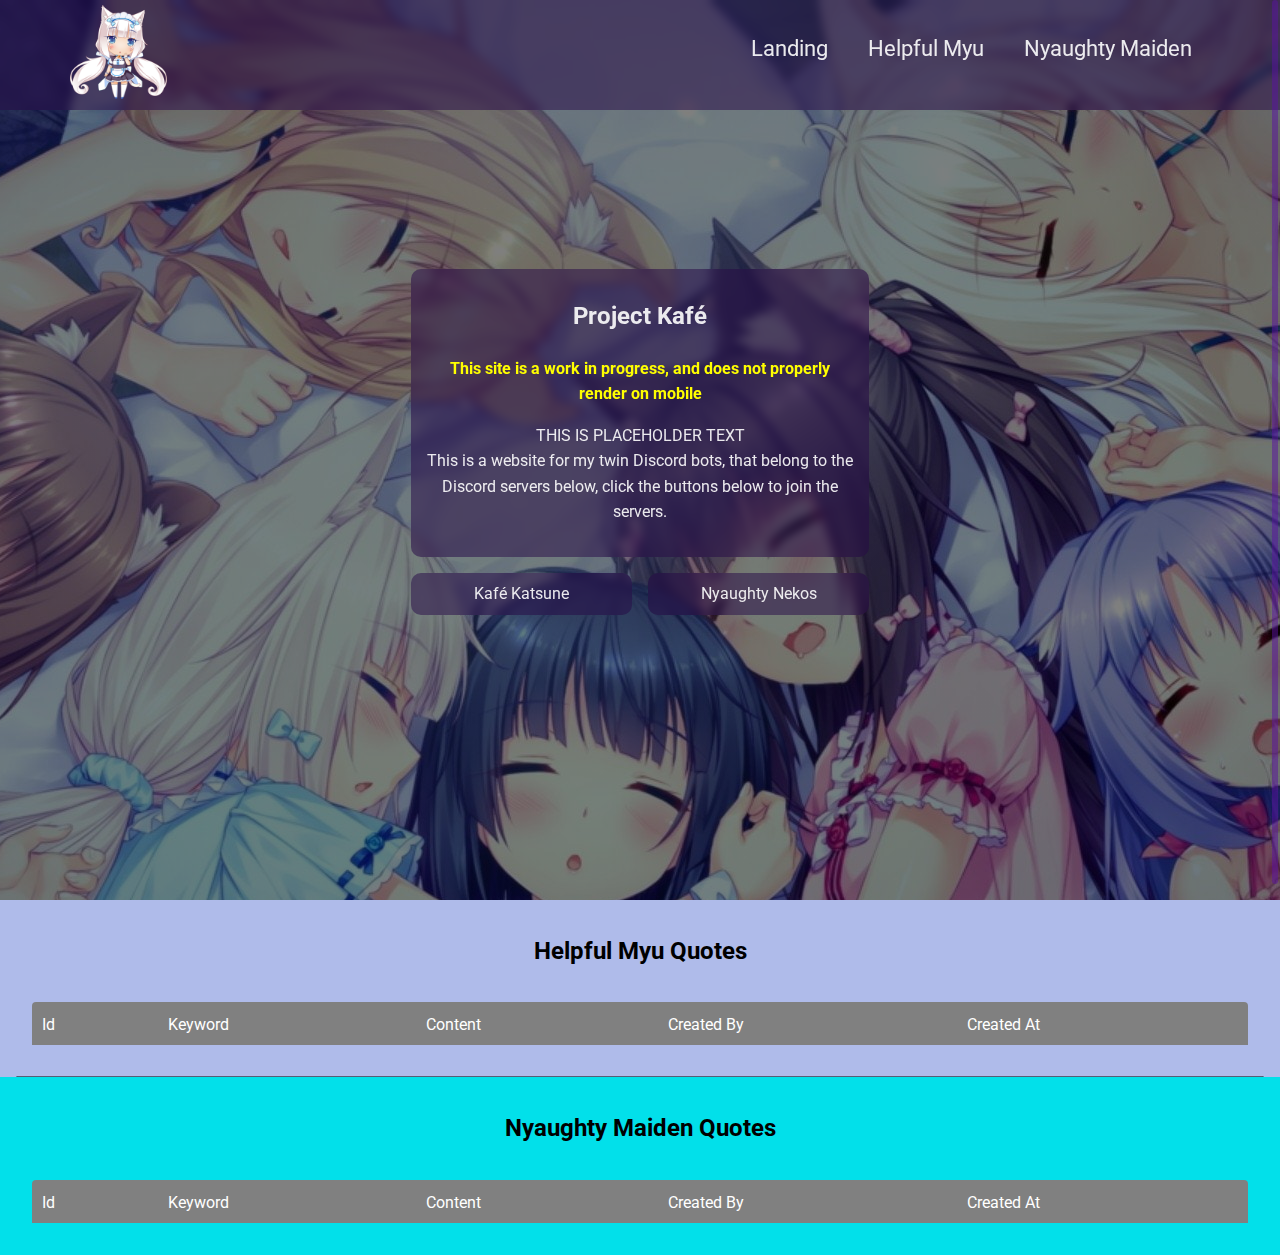
<file: index.html>
<html lang="en-US">
    <head>
        <link rel="stylesheet" href="./assets/index.css" media="screen" />
        <script src="https://code.jquery.com/jquery-3.6.3.min.js" crossorigin="anonymous"></script>
        <script type="text/javascript" src="./assets/index.js"></script>

        <link rel="stylesheet" href="./assets/plugins/sortable/index.css" />

        <title>Project Kafé</title>
    </head>
    <body>
        <div class="scrollbar"><div class="thumb"></div></div>
        <nav>
            <div class="logo">
                <a href="#top"><img src="./assets/images/VanillaChibi.png" alt="logo" /></a>
            </div>
            <div class="desktop-buttons">
                <a id="landing_anchor" href="#landing">Landing</a>
                <a id="hm_anchor" href="#hm">Helpful Myu</a>
                <a id="nm_anchor" href="#nm">Nyaughty Maiden</a>
            </div>
            <div class="mobile-buttons">
                <a id="landing_anchor" href="#landing">Landing</a>
                <a id="hm_anchor" href="#hm">Helpful Myu</a>
                <a id="nm_anchor" href="#nm">Nyaughty Maiden</a>
            </div>
        </nav>
        <main id="landing">
            <div class="content">
                <div class="container">
                    <div class="textArea">
                        <h2>Project Kafé</h2>
                        <b style="color: yellow">This site is a work in progress, and does not properly render on mobile</b>
                        <p>
                            THIS IS PLACEHOLDER TEXT<br />This is a website for my twin Discord bots, that belong to the Discord servers below, click the buttons below to join the
                            servers.
                        </p>
                    </div>
                    <div class="buttons">
                        <a href="" onclick="window.open('http:\/\/discord.gg/nekord','popup','width=600,height=600'); return false;">Kafé Katsune</a>
                        <a href="" onclick="window.open('http:\/\/discord.gg/j4kdyBRqJV','popup','width=600,height=600'); return false;">Nyaughty Nekos</a>
                    </div>
                </div>
            </div>
        </main>
        <section id="hm">
            <h2>Helpful Myu Quotes</h2>
            <table class="sortable">
                <thead>
                    <tr>
                        <th>id</th>
                        <th>keyword</th>
                        <th>content</th>
                        <th>created by</th>
                        <th>created at</th>
                    </tr>
                </thead>
                <tbody id="hm_quotes"></tbody>
            </table>
            <hr />
        </section>
        <section id="nm">
            <h2>Nyaughty Maiden Quotes</h2>
            <table class="sortable">
                <thead>
                    <tr>
                        <th>id</th>
                        <th>keyword</th>
                        <th>content</th>
                        <th>created by</th>
                        <th>created at</th>
                    </tr>
                </thead>
                <tbody id="nm_quotes"></tbody>
            </table>
        </section>
        <footer></footer>
        <script async src="./assets/plugins/sortable/index.js"></script>
    </body>
</html>
</file>
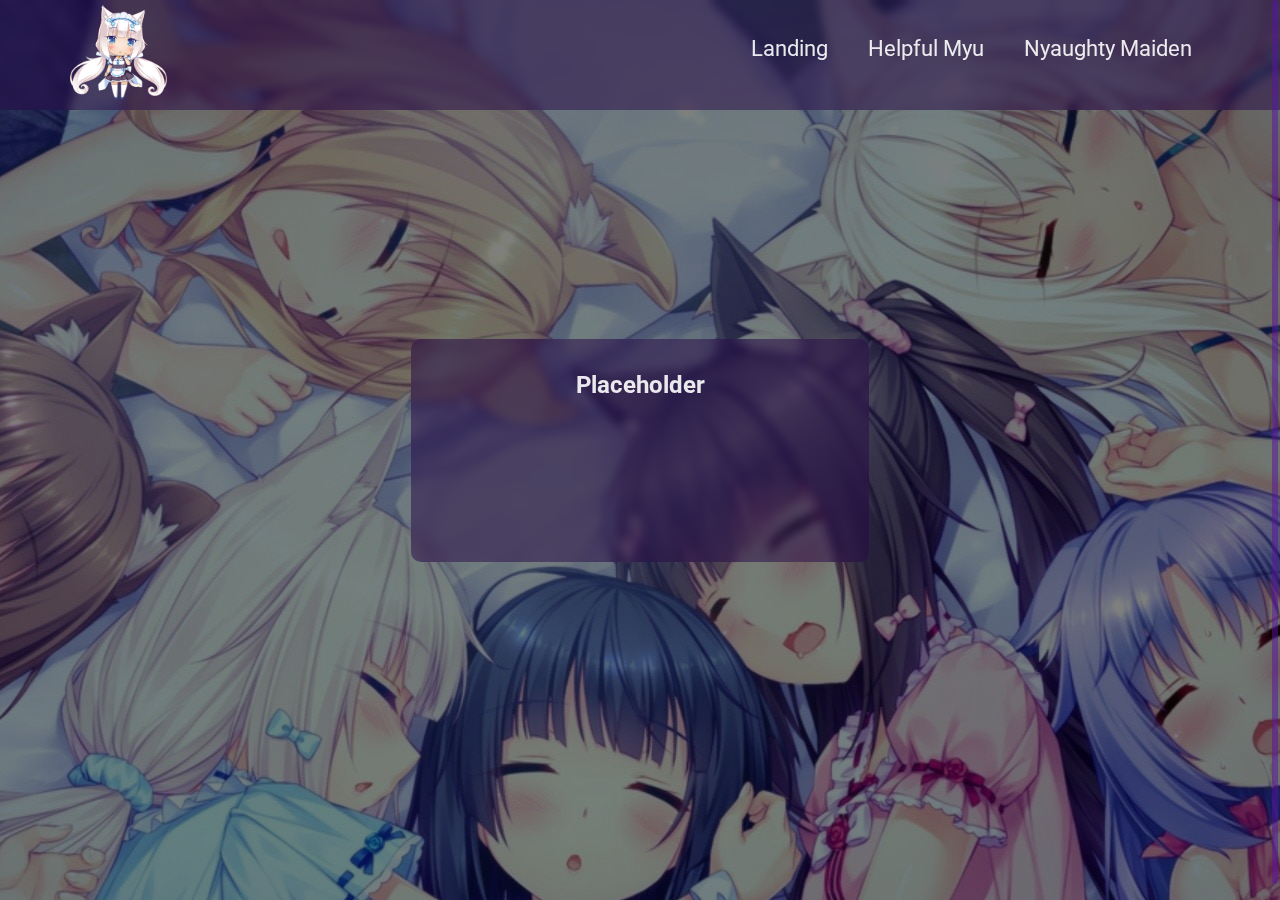
<file: hm/quote/index.html>
<html>
    <head>
        <link rel="stylesheet" href="../../assets/index.css" media="screen" />
        <script src="https://code.jquery.com/jquery-3.6.3.min.js" crossorigin="anonymous"></script>
        <script type="text/javascript" src="../../assets/index.js"></script>

        <link rel="stylesheet" href="../../assets/plugins/sortable/index.css" />
    </head>
    <body>
        <div class="scrollbar"><div class="thumb"></div></div>
        <nav>
            <div class="logo">
                <a href="#top"><img src="../../assets/images/VanillaChibi.png" /></a>
            </div>
            <div class="desktop-buttons">
                <a id="landing_anchor" href="../../#landing">Landing</a>
                <a id="hm_anchor" href="../../#hm">Helpful Myu</a>
                <a id="nm_anchor" href="../../#nm">Nyaughty Maiden</a>
            </div>
            <div class="mobile-buttons">
                This is the mobile UI, it is subject to change...
                <a id="landing_anchor" href="../../#landing">Landing</a>
                <a id="hm_anchor" href="../../#hm">Helpful Myu</a>
                <a id="nm_anchor" href="../../#nm">Nyaughty Maiden</a>
            </div>
        </nav>
        <main id="landing">
            <div class="content">
                <div class="container">
                    <div class="textArea">
                        <h2>Placeholder</h2>
                    </div>
                </div>
            </div>
        </main>
        <footer></footer>
        <script async src="../../assets/plugins/sortable/index.js"></script>
    </body>
</html>
</file>
<file: assets/index.css>
@import url('https://fonts.googleapis.com/css2?family=Roboto:ital,wght@0,300;0,400;0,500;0,700;0,900;1,300;1,400;1,500;1,700;1,900&display=swap');

*, *:before, *:after {
    box-sizing: border-box;
    font-family: 'Roboto', sans-serif;
    -webkit-user-select: none; 
    -ms-user-select: none; 
    user-select: none;
}

::-webkit-scrollbar {
    display: none;
}

body {
    margin: 0;
    font-size: 1rem;
    line-height: 1.6;
    background-color: hsla(270, 80%, 35%, 1);
}

.scrollbar {
    position: fixed;
    top: 0;
    bottom: 1rem;
    right: 0;
    width: 10px;
    z-index: 100000;
}

.scrollbar .thumb {
    position: absolute;
    top: 0;
    bottom: 0;
    left: 2px;
    right: 2px;
    border-radius: 10px;
    background-color: hsla(270, 80%, 35%, 0.5);
}

.scrollbar .thumb:hover {
    background-color: hsla(270, 80%, 15%, 0.75);
    cursor: pointer;
}

nav {
    margin: 0;
    position: fixed;
    top: 0;
    left: 0;
    right: 0;
    min-height: 110px;
    height: 110px;
    background-color: hsla(270, 80%, 15%, 0.5);
    z-index: 20;
    backdrop-filter: blur(5px);
}

nav .desktop-buttons {
    display: inline-block;
    position: absolute;
    top: calc(50% - 1.5rem);
    right: calc(((100% - 1140px) / 2));
}

nav .desktop-buttons a {
    color: rgba(255, 255, 255, 0.9);
    border: 2px solid transparent;
    padding: 1rem 0;
    margin: 0 1rem;
    font-size: 1.4rem;
    transition: color 100ms, border 100ms;
    text-decoration: none;
}

nav .desktop-buttons a:hover {
    color: rgba(135, 218, 230, 0.9);
    border-bottom: 2px solid rgb(5, 176, 199);
}

nav .desktop-buttons a.active {
    color: rgb(5, 176, 199);
    border-bottom: 2px solid rgb(5, 176, 199);
}

nav .mobile-buttons {
    display: none;
    background-color: rgb(134, 255, 20) !important;
}

nav .logo a {
    display: table;
    white-space: nowrap;
    animation-duration: 2000ms;
    margin: 5px auto 0 calc(((100% - 1140px) / 2));
    object-fit: cover;
    display: block;
    background-size: cover;
    background-position: 50% 50%;
    background-repeat: no-repeat;
    text-decoration: none;
    border: 0 none transparent;
    outline-width: 0;
    background-color: transparent;
}

nav .logo img {
    display: block;
    height: 85%;
    white-space: nowrap;
}

main {
    margin-left: auto;
    margin-right: auto;
    background-size: auto 120vh;
    background-image: linear-gradient(0deg, rgba(0,0,0,0.5), rgba(0,0,0,0.5)), url("./images/Background.png");
    background-attachment: fixed;
    background-position: 50% 0px, 50% 0px;
    background-repeat: no-repeat;
    transition: background-position ease-in-out 1000ms;
    height: 100%;
}

main .content::before {
    content: '';
    display: table;
}

main .content::after {
    content: '';
    display: table;
    clear: both;
}

main .content {
    position: relative;
    margin: auto;
    -webkit-text-size-adjust: 100%;
    color:rgba(255, 255, 255, 0.9);
    height: 100%;
    display: flex;
    justify-content: center;
}

main .container {
    height: min-content;
    padding: auto;
    margin: auto;
}

main .textarea {
    position: relative;
    background-color: hsla(270, 80%, 15%, 0.5);
    width: 458px;
    min-height: 223px;
    height: auto;
    margin: auto;
    border-radius: 10px;
    padding: 0.5rem 1rem 1rem;
    backdrop-filter: blur(5px);
    text-align: center;
}

main .buttons {
    display: flex;
    position: relative;
    width: 458px;
    margin: 1rem auto;
}

main .buttons a {
    width: 100%;
    color:rgba(255, 255, 255, 0.9);
    background-color: hsla(270, 80%, 15%, 0.5);
    padding: 0.5rem 1.5rem;
    margin: 0 auto;
    border-radius: 10px;
    transition: all 100ms;
    text-decoration: none;
    backdrop-filter: blur(5px);
    text-align: center;
}
main .buttons a:first-child {
    margin: 0 0.5rem 0 auto;
}
main .buttons a:last-child {
    margin: 0 auto 0 0.5rem;
}

main .buttons a:hover {
    color:rgb(255, 255, 255);
    background-color: hsla(270, 80%, 15%, 0.75);
}

section {
    position: relative;
    padding: 2rem;
    overflow: hidden;
}
section h2 {
    text-align: center;
    margin: 0 2rem 2rem 2rem;
}
section table {
    position: relative;
    max-width: 100%;
    width: 100%;
    overflow: hidden;
}
hr {
    position: absolute;
    bottom: -1px;
    left: 0;
    right: 0;
    border: 1px solid rgba(0, 0, 0, 0.5);
    margin: 0 1rem;
    z-index: 20;
    border-radius: 1000vw;
}
section#hm {
    background-color: #afbbea !important;
}
section#nm {
    background-color: #02e0ea !important;
}

@media (max-height: 500px) {
    main {
        min-height: 500px;
    }

    main .textarea {
        min-height: 223px;
        margin: 160px 0 0 auto;
    }
}

@media (min-width: 1200px) {
    main .content {
        width: 1140px;
    }
}

@media (max-width: 1200px) {
    nav {
        height: 140px;
    }
    nav .logo a {
        margin: 0.75rem 4rem;
    }
    nav .desktop-buttons {
        right: 1rem;
    }
    main .content {
        width: 940px;
    }
}
@media (max-width: 992px) {
    nav {
        height: 155px;
    }
    main .content {
        width: 720px;
    }
}
@media (max-width: 768px) {
    nav {
        height: 155px;
    }
    nav .desktop-buttons {
        display: none;
    }
    nav .mobile-buttons {
        display: block;
    }
    main .content {
        width: 540px;
    }
}
@media (max-width: 576px) {
    nav .logo a {
        margin-left: calc(((100% - 340px) / 2));
    }
    main .content {
        width: 340px;
    }
    main .textarea {
        width: 100%;
    }
}
</file>
<file: assets/plugins/sortable/index.css>
@charset "UTF-8";
.sortable th {
  cursor: pointer;
}
.sortable th.no-sort {
  pointer-events: none;
}
.sortable th::after, .sortable th::before {
  transition: color 0.1s ease-in-out;
  font-size: 1.2em;
  color: transparent;
}
.sortable th::after {
  margin-left: 3px;
  content: "▸";
}
.sortable th:hover::after {
  color: inherit;
}
.sortable th.dir-d::after {
  color: inherit;
  content: "▾";
}
.sortable th.dir-u::after {
  color: inherit;
  content: "▴";
}
.sortable th.indicator-left::after {
  content: "";
}
.sortable th.indicator-left::before {
  margin-right: 3px;
  content: "▸";
}
.sortable th.indicator-left:hover::before {
  color: inherit;
}
.sortable th.indicator-left.dir-d::before {
  color: inherit;
  content: "▾";
}
.sortable th.indicator-left.dir-u::before {
  color: inherit;
  content: "▴";
}

.sortable {
  --stripe-color: #e4e4e4;
  --th-color: #fff;
  --th-bg: #808080;
  --td-color: #000;
  --td-on-stripe-color: #000;
  border-spacing: 0;
}
.sortable tbody tr:nth-child(odd) {
  background-color: var(--stripe-color);
  color: var(--td-on-stripe-color);
}
.sortable th {
  background: var(--th-bg);
  color: var(--th-color);
  font-weight: normal;
  text-align: left;
  text-transform: capitalize;
  vertical-align: baseline;
  white-space: nowrap;
}
.sortable td {
  color: var(--td-color);
}
.sortable td,
.sortable th {
  padding: 10px;
}
.sortable td:first-child,
.sortable th:first-child {
  border-top-left-radius: 4px;
}
.sortable td:last-child,
.sortable th:last-child {
  border-top-right-radius: 4px;
}/*# sourceMappingURL=sortable.css.map */
</file>
